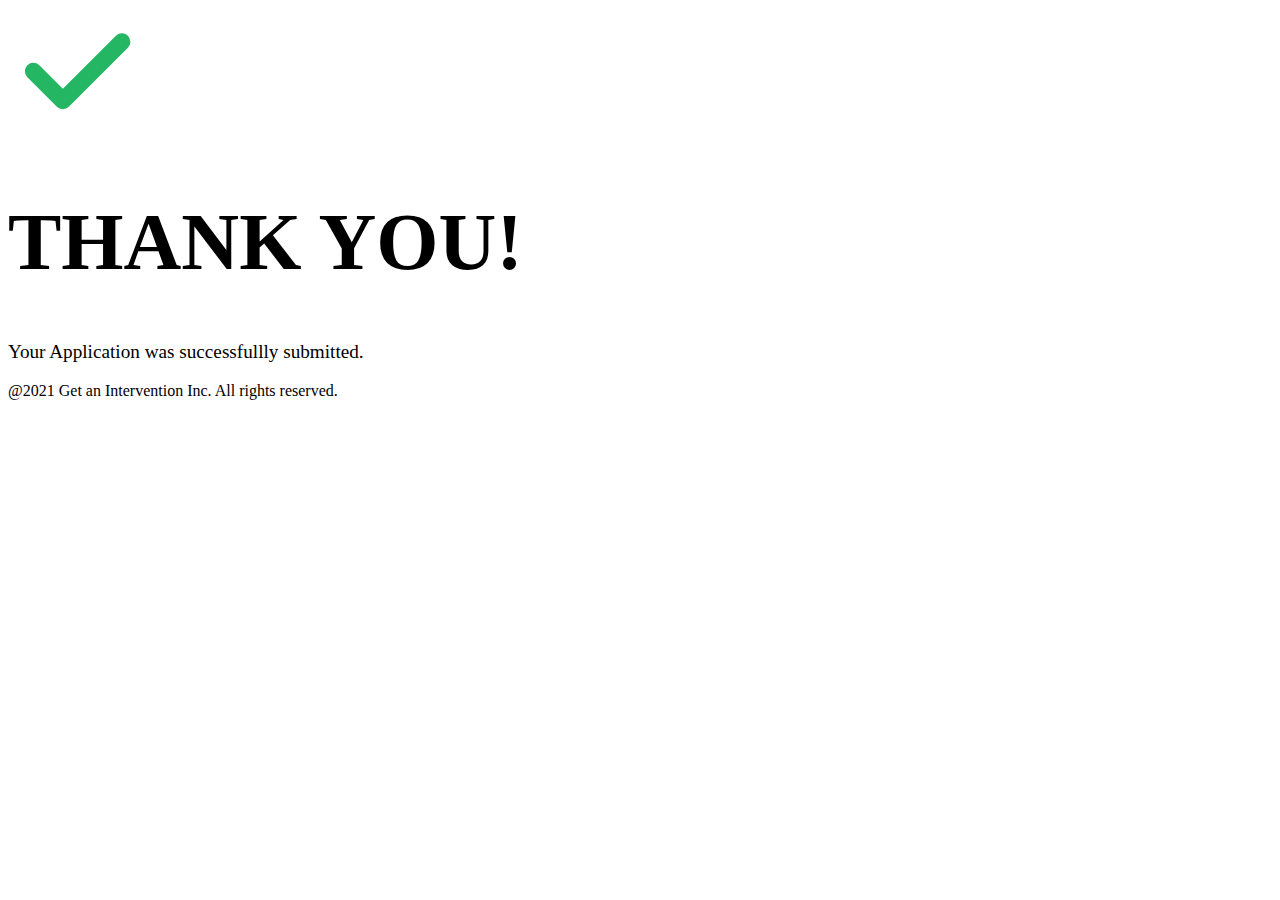
<file: thanks.html>
<html lang="en">
<head>
	<meta charset="utf-8" />
	<meta http-equiv="X-UA-Compatible" content="IE=edge,chrome=1" />
	<meta name="viewport" content="width=device-width, initial-scale=1">
	<title></title>
	<link href='https://fonts.googleapis.com/css?family=Lato:300,400|Montserrat:700' rel='stylesheet' type='text/css'>
	<!-- <style>
		@import url(//cdnjs.cloudflare.com/ajax/libs/normalize/3.0.1/normalize.min.css);
		@import url(//maxcdn.bootstrapcdn.com/font-awesome/4.2.0/css/font-awesome.min.css);
	</style> -->
	<link rel="stylesheet" href="https://2-22-4-dot-lead-pages.appspot.com/static/lp918/min/default_thank_you.css">
	<script src="https://2-22-4-dot-lead-pages.appspot.com/static/lp918/min/jquery-1.9.1.min.js"></script>
	<script src="https://2-22-4-dot-lead-pages.appspot.com/static/lp918/min/html5shiv.js"></script>
    <style>
        .site-header svg {
            height: auto;
            width: 160px;
            stroke: #24b663;
        }
        @media (max-width: 1440px) {
            .main-content__checkmark {
                font-size: 7rem;
            }
            .site-header svg {
                width: 135px;
            }
            .site-header__title {
                font-size: 5rem;
            }
            .main-content__body {
                font-size: 1.2rem;
            }
            .site-footer__fineprint {
                font-size: 1rem;
            }
        }
        @media (max-width: 1024px) {
            .main-content__checkmark {
                font-size: 6rem;
            }
            .site-header__title {
                font-size: 4rem;
            }
            .main-content__body {
                font-size: 1.1rem;
            }
            .site-footer {
                padding: 0px 0 0px;
                position: fixed;
                bottom: 0;
                left: 0;
                right: 0;
            }
            .site-header svg {
                width: 115px;
            }
        }
        @media (max-width: 568px) {
            .main-content__checkmark {
                font-size: 4rem;
            }
            .site-header__title {
                font-size: 3rem;
            }
            .main-content__body {
                font-size: 1rem;
            }
            .site-footer__fineprint {
                font-size: .8rem;
            }
            .site-header {
                padding-top: 130px;
            }
            .site-header svg {
                width: 100px;
            }
        }
    </style>
</head>
<body>
	<header class="site-header" id="header">
        <svg xmlns="http://www.w3.org/2000/svg" width="16" height="16" fill="currentColor" class="bi bi-check2" viewBox="0 0 16 16">
            <path d="M13.854 3.646a.5.5 0 0 1 0 .708l-7 7a.5.5 0 0 1-.708 0l-3.5-3.5a.5.5 0 1 1 .708-.708L6.5 10.293l6.646-6.647a.5.5 0 0 1 .708 0"></path>
        </svg>
	</header>

	<div class="main-content">
		<h1 class="site-header__title" data-lead-id="site-header-title">THANK YOU!</h1>
		<p class="main-content__body" data-lead-id="main-content-body">Your Application was successfullly submitted.</p>
	</div>

	<footer class="site-footer" id="footer">
		<p class="site-footer__fineprint" id="fineprint">@2021 Get an Intervention Inc. All rights reserved.</p>
	</footer>
</body>
</html>
</file>
